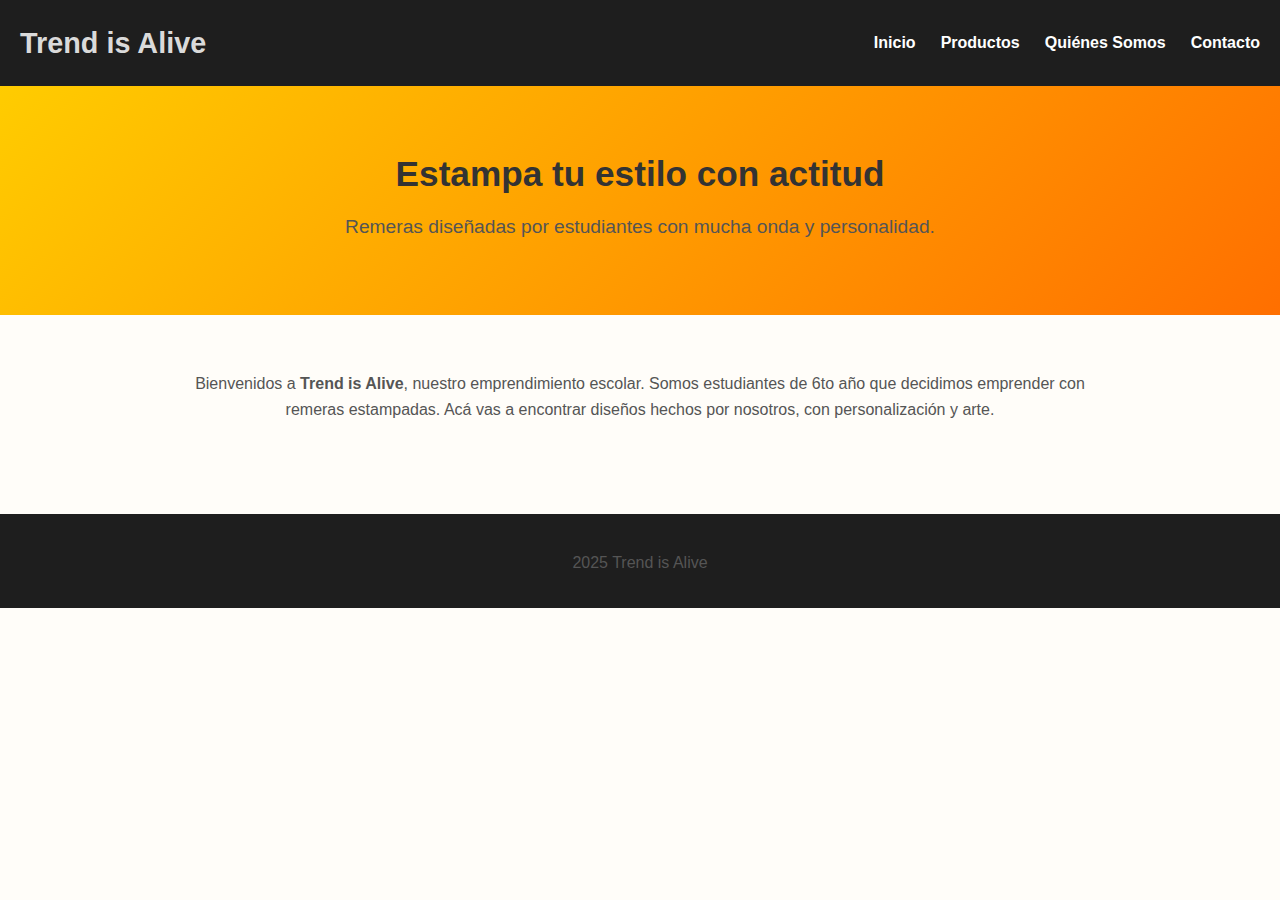
<file: index.html>
<!DOCTYPE html>
<html lang="es">

<head>
    <meta charset="UTF-8">
    <title>Inicio | Trend is Alive</title>
    <link rel="stylesheet" href="Estilos.css/Style.css">
    <meta name="viewport" content="width=device-width, initial-scale=1.0">
</head>

<style>
body {
  margin: 0;
  font-family: 'Segoe UI', sans-serif;
  background-color: #fffdf9;
  color: #333;
}

header {
  background-color: #1e1e1e;
  color: #ffcc00;
  padding: 20px;
  display: flex;
  justify-content: space-between;
  align-items: center;
  flex-wrap: wrap;
}

header h1 {
  margin: 0;
  font-size: 1.8rem;
}

nav {
  display: flex;
  flex-wrap: wrap;
  gap: 10px;
}

nav a {
  color: white;
  text-decoration: none;
  margin-left: 15px;
  font-weight: bold;
}

nav a:hover {
  text-decoration: underline;
}

.banner {
  background: linear-gradient(135deg, #ffcc00, #ff6f00);
  color: #fff;
  padding: 60px 20px;
  text-align: center;
}

.banner h2 {
  font-size: 2.2rem;
  margin: 0;
}

.banner p {
  font-size: 1.2rem;
  margin-top: 10px;
}

.contenido {
  padding: 40px 20px;
  max-width: 900px;
  margin: auto;
  text-align: center;
  font-size: 1.1rem;
}

footer {
  background-color: #1e1e1e;
  color: white;
  text-align: center;
  padding: 20px;
  margin-top: 40px;
}

/* 🔽 MEDIA QUERIES para pantallas pequeñas */
@media (max-width: 768px) {
  header {
    flex-direction: column;
    align-items: flex-start;
  }

  nav {
    justify-content: center;
    margin-top: 10px;
  }

  .banner h2 {
    font-size: 1.6rem;
  }

  .banner p {
    font-size: 1rem;
  }

  .contenido {
    font-size: 1rem;
    padding: 30px 15px;
  }

  nav a {
    margin-left: 0;
    margin-right: 10px;
  }
}

@media (max-width: 480px) {
  .banner h2 {
    font-size: 1.3rem;
  }

  .banner p {
    font-size: 0.95rem;
  }

  header h1 {
    font-size: 1.5rem;
  }

  nav {
    flex-direction: column;
    align-items: flex-start;
  }

  nav a {
    margin: 5px 0;
  }
}
</style>

<body>
    <header>
        <h1>Trend is Alive</h1>
        <nav>
            <a href="index.html">Inicio</a>
            <a href="productos.html">Productos</a>
            <a href="quienes somos.html">Quiénes Somos</a>
            <a href="contacto.html">Contacto</a>
        </nav>
    </header>

    <section class="banner">
        <h2>Estampa tu estilo con actitud</h2>
        <p>Remeras diseñadas por estudiantes con mucha onda y personalidad.</p>
    </section>

    <section class="contenido">
        <p>Bienvenidos a <strong>Trend is Alive</strong>, nuestro emprendimiento escolar. Somos estudiantes de 6to año
            que decidimos emprender con remeras estampadas. Acá vas a encontrar diseños hechos por nosotros, con personalización y arte.</p>
    </section>

    <footer>
        <p>2025 Trend is Alive</p>
    </footer>
</body>

</html>
</file>
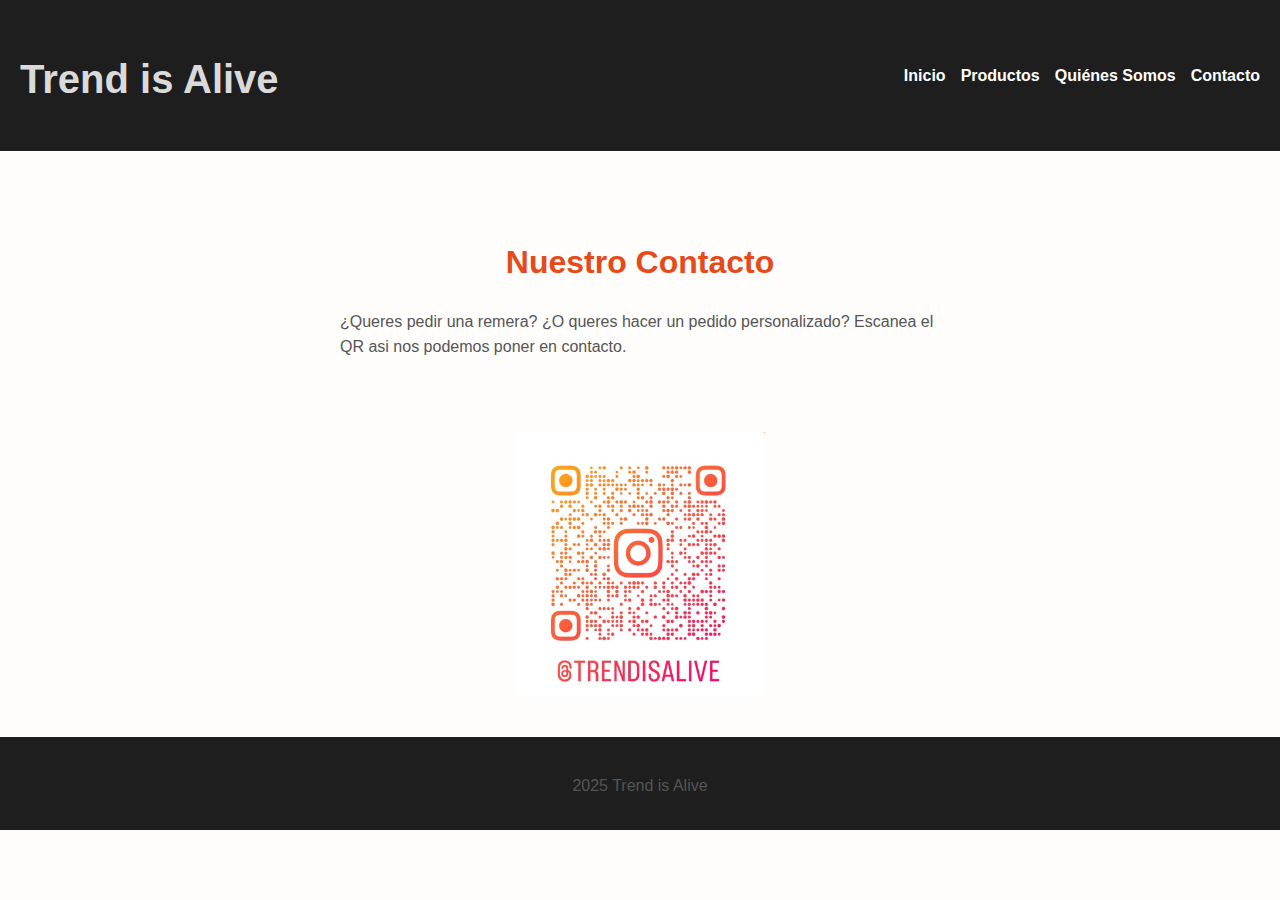
<file: contacto.html>
<!DOCTYPE html>
<html lang="es">

<head>
    <meta charset="UTF-8">
    <title>Contacto | Trend is Alive</title>
    <link rel="stylesheet" href="contacto.html">
    <link rel="stylesheet" href="Estilos.css/Style.css">
</head>
<style>
  body {
    margin: 0;
    font-family: 'Segoe UI', sans-serif;
    background-color: #fefdfc;
    color: #444;
  }

  header {
    background-color: #1e1e1e;
    color: #ff7043;
    padding: 20px;
    display: flex;
    justify-content: space-between;
    align-items: center;
    flex-wrap: wrap;
  }

  nav {
    display: flex;
    flex-wrap: wrap;
    gap: 15px;
  }

  nav a {
    color: white;
    text-decoration: none;
    font-weight: bold;
  }

  nav a:hover {
    text-decoration: underline;
  }

  .contenido {
    padding: 60px 20px;
    max-width: 600px;
    margin: auto;
    font-size: 1.1rem;
  }

  .contenido h2 {
    color: #e64a19;
    text-align: center;
    margin-bottom: 20px;
    font-size: 2rem;
  }

  form {
    display: flex;
    flex-direction: column;
  }

  input,
  textarea {
    margin-bottom: 15px;
    padding: 12px;
    font-size: 1rem;
    border: 1px solid #ccc;
    border-radius: 8px;
    transition: border-color 0.3s ease;
  }

  input:focus,
  textarea:focus {
    border-color: #e64a19;
    outline: none;
  }

  button {
    background-color: #e64a19;
    color: white;
    border: none;
    padding: 12px;
    border-radius: 8px;
    cursor: pointer;
    font-size: 1rem;
  }

  button:hover {
    background-color: #d84315;
  }

  footer {
    background-color: #1e1e1e;
    color: white;
    text-align: center;
    padding: 20px;
    margin-top: 40px;
  }

  .container {
    display: flex;
    justify-content: center;
    align-items: center;
    flex-wrap: wrap;
  }

  /* MEDIA QUERIES */

  /* Tablets */
  @media (max-width: 900px) {
    .contenido {
      padding: 40px 15px;
      font-size: 1rem;
    }

    header {
      flex-direction: column;
      align-items: flex-start;
    }

    nav {
      justify-content: center;
      margin-top: 10px;
    }
  }

  /* Móviles */
  @media (max-width: 600px) {
    .contenido {
      padding: 30px 10px;
      font-size: 0.95rem;
    }

    .contenido h2 {
      font-size: 1.5rem;
    }

    input,
    textarea {
      font-size: 0.95rem;
      padding: 10px;
    }

    button {
      font-size: 0.95rem;
      padding: 10px;
    }

    header {
      flex-direction: column;
      align-items: center;
      text-align: center;
    }

    nav {
      flex-direction: column;
      align-items: center;
      gap: 10px;
    }

    .container {
      flex-direction: column;
      padding: 10px;
    }
  }
</style>
<body>
    <header>
        <h1>Trend is Alive</h1>
        <nav>
            <a href="index.html">Inicio</a>
            <a href="productos.html">Productos</a>
            <a href="quienes somos.html">Quiénes Somos</a>
            <a href="contacto.html">Contacto</a>
        </nav>
    </header>

    <section class="contenido">
        <h2>Nuestro Contacto</h2>
        <p>¿Queres pedir una remera? ¿O queres hacer un pedido personalizado? Escanea el QR asi nos podemos poner en
            contacto.</p>



        </form>
    </section>
    <div class="container"><img src="img/0e1bff58-b3ff-4fe6-ac92-f3fd1e056410 (1).jpg" alt="QR" width="250"></div>

    <footer>
        <p>2025 Trend is Alive</p>
    </footer>

</body>

</html>
</file>
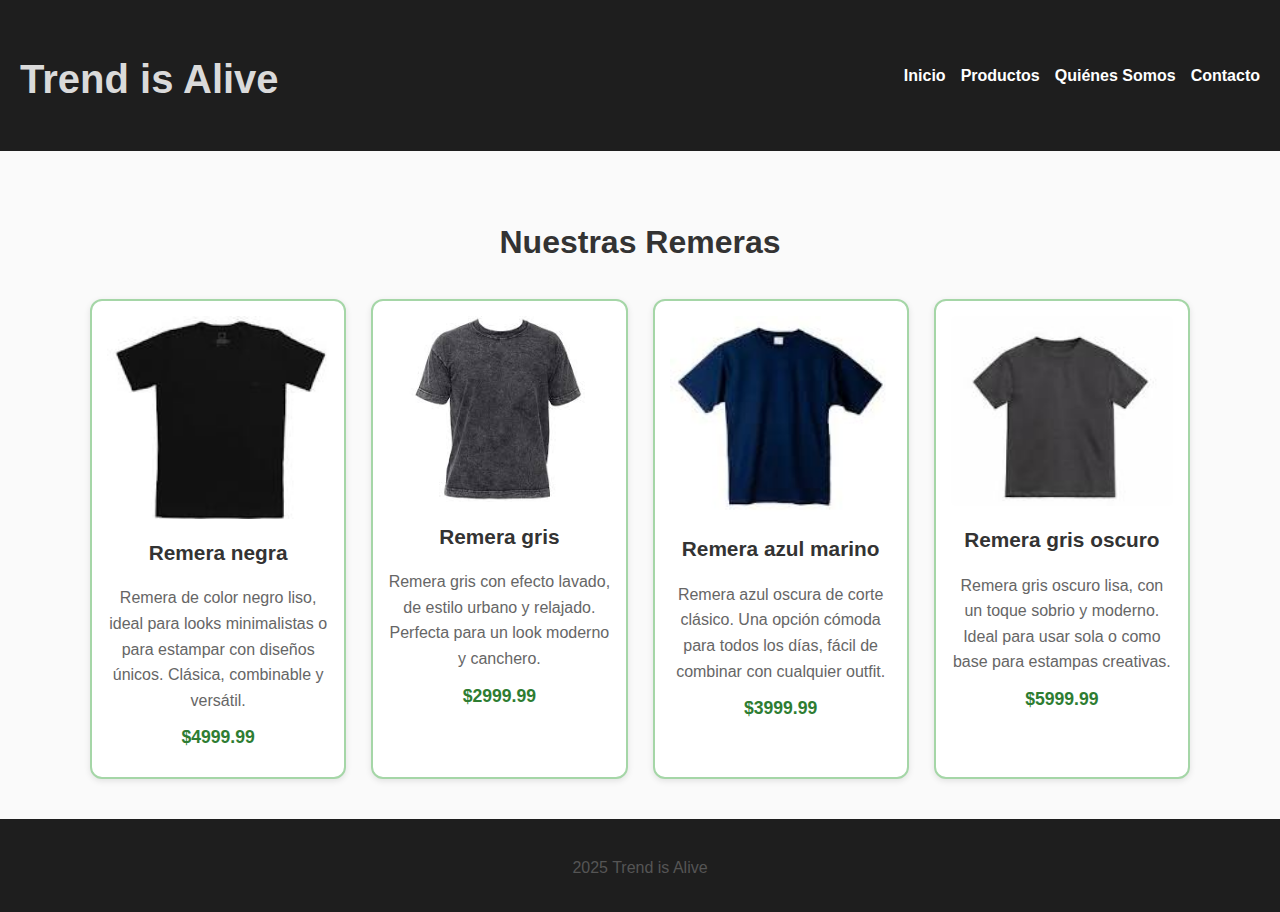
<file: productos.html>
<!DOCTYPE html>
<html lang="es">

<head>
    <meta charset="UTF-8">
    <title>Productos | Trend is Alive</title>
    <link rel="stylesheet" href="productos.html">
    <link rel="stylesheet" href="Estilos.css/Style.css">
</head>
<style>
  body {
      margin: 0;
      font-family: 'Segoe UI', sans-serif;
      background-color: #fafafa;
      color: #222;
  }

  header {
      background-color: #1e1e1e;
      color: #4caf50;
      padding: 20px;
      display: flex;
      justify-content: space-between;
      align-items: center;
      flex-wrap: wrap;
  }

  nav {
      display: flex;
      flex-wrap: wrap;
      gap: 15px;
  }

  nav a {
      color: white;
      text-decoration: none;
      font-weight: bold;
  }

  nav a:hover {
      text-decoration: underline;
  }

  .contenido {
      padding: 40px;
      max-width: 1100px;
      margin: auto;
  }

  .contenido h2 {
      text-align: center;
      margin-bottom: 30px;
      font-size: 2rem;
  }

  .productos {
      display: grid;
      grid-template-columns: repeat(auto-fit, minmax(250px, 1fr));
      gap: 25px;
  }

  .producto {
      background-color: white;
      border: 2px solid #a5d6a7;
      padding: 15px;
      border-radius: 12px;
      text-align: center;
      box-shadow: 0 2px 6px rgba(0,0,0,0.1);
  }

  .producto img {
      width: 100%;
      border-radius: 6px;
  }

  .producto h3 {
      margin: 10px 0;
      color: #333;
  }

  .producto p {
      color: #666;
      margin-bottom: 10px;
  }

  .producto .precio {
      font-weight: bold;
      margin-bottom: 10px;
      color: #2e7d32;
  }

  .producto button {
      background-color: #388e3c;
      color: white;
      border: none;
      padding: 8px 12px;
      border-radius: 6px;
      cursor: pointer;
      transition: background-color 0.3s ease;
  }

  .producto button:hover {
      background-color: #2e7d32;
  }

  footer {
      background-color: #1e1e1e;
      color: white;
      text-align: center;
      padding: 20px;
  }

  /* MEDIA QUERIES */

  /* Tablets */
  @media (max-width: 900px) {
      .contenido {
          padding: 30px 20px;
      }

      .productos {
          grid-template-columns: repeat(2, 1fr);
      }

      header {
          flex-direction: column;
          align-items: flex-start;
      }

      nav {
          justify-content: center;
          margin-top: 10px;
      }
  }

  /* Teléfonos móviles */
  @media (max-width: 600px) {
      .contenido {
          padding: 20px 10px;
      }

      .productos {
          grid-template-columns: 1fr;
      }

      header {
          flex-direction: column;
          align-items: center;
          text-align: center;
      }

      nav {
          flex-direction: column;
          gap: 10px;
          align-items: center;
      }

      .contenido h2 {
          font-size: 1.5rem;
      }
  }
</style>
<body>
    <header>
        <h1>Trend is Alive</h1>
        <nav>
            <a href="index.html">Inicio</a>
            <a href="productos.html">Productos</a>
            <a href="quienes somos.html">Quiénes Somos</a>
            <a href="contacto.html">Contacto</a>
        </nav>
    </header>

    <section class="contenido">
        <h2>Nuestras Remeras</h2>
        <div class="productos">
            <section class="productos">
                <div class="producto"> <img src="img/descarga.jpg" alt="Producto 1">
                    <h3>Remera negra</h3>
                    <p>Remera de color negro liso, ideal para looks minimalistas o para estampar con diseños únicos. Clásica, combinable y versátil.</p>
                    <div class="precio">$4999.99</div>
                </div>
                <div class="producto"> <img src="img/descarga (3).jpg" alt="Producto 2">
                    <h3>Remera gris</h3>
                    <p>Remera gris con efecto lavado, de estilo urbano y relajado. Perfecta para un look moderno y canchero.</p>
                    <div class="precio">$2999.99</div>
                </div>
                <div class="producto"> <img src="img/descarga (2).jpg" alt="Producto 3">
                    <h3>Remera azul marino</h3>
                    <p>Remera azul oscura de corte clásico. Una opción cómoda para todos los días, fácil de combinar con cualquier outfit.</p>
                    <div class="precio">$3999.99</div>
                </div>
                <div class="producto"> <img src="img/descarga (1).jpg" alt="Producto 4">
                    <h3>Remera gris oscuro</h3>
                    <p>Remera gris oscuro lisa, con un toque sobrio y moderno. Ideal para usar sola o como base para estampas creativas.</p>
                    <div class="precio">$5999.99</div>
                </div>
            </section>
        </div>
    </section>

    <footer>
        <p>2025 Trend is Alive</p>
    </footer>
</body>

</html>
</file>
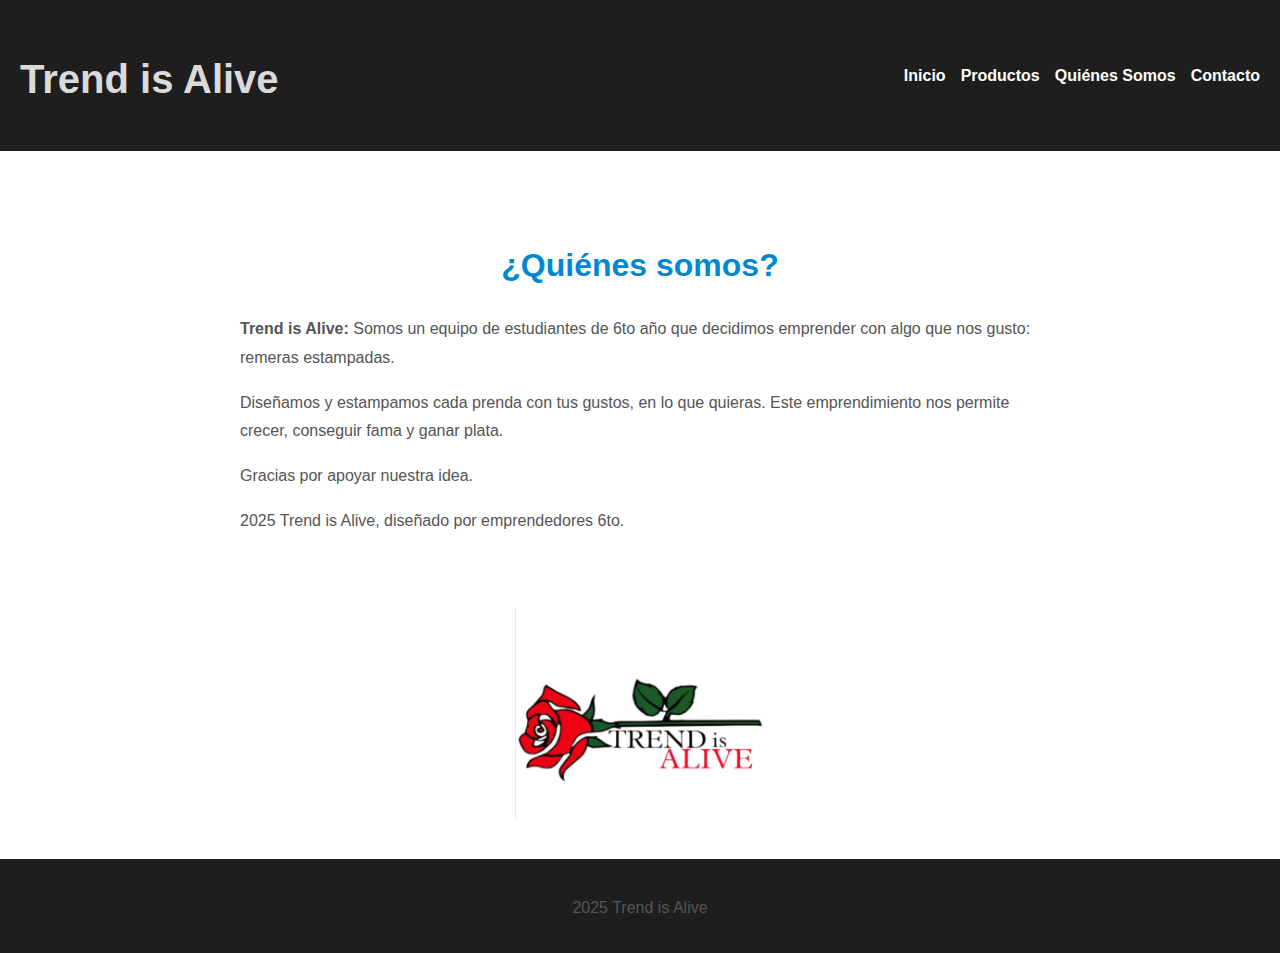
<file: quienes somos.html>
<!DOCTYPE html>
<html lang="es">

<head>
    <meta charset="UTF-8">
    <title>Quiénes Somos | Trend is Alive</title>
    <link rel="stylesheet" href="quienes somos.html">
    <link rel="stylesheet" href="Estilos.css/Style.css">
</head>
<style>
  body {
    margin: 0;
    font-family: 'Segoe UI', sans-serif;
    background-color: #ffffff;
    color: #333;
  }

  header {
    background-color: #1e1e1e;
    color: #03a9f4;
    padding: 20px;
    display: flex;
    justify-content: space-between;
    align-items: center;
    flex-wrap: wrap;
  }

  nav {
    display: flex;
    flex-wrap: wrap;
    gap: 15px;
  }

  nav a {
    color: white;
    text-decoration: none;
    font-weight: bold;
  }

  nav a:hover {
    text-decoration: underline;
  }

  .contenido {
    padding: 60px 20px;
    max-width: 800px;
    margin: auto;
    line-height: 1.8;
    font-size: 1.1rem;
  }

  .contenido h2 {
    color: #0288d1;
    margin-bottom: 20px;
    font-size: 2rem;
  }

  footer {
    background-color: #1e1e1e;
    color: white;
    text-align: center;
    padding: 20px;
    margin-top: 40px;
  }

  .container {
    display: flex;
    justify-content: center;
    align-items: center;
  }

  /* MEDIA QUERIES */

  /* Tablets */
  @media (max-width: 900px) {
    .contenido {
      padding: 40px 15px;
      font-size: 1rem;
    }

    header {
      flex-direction: column;
      align-items: flex-start;
    }

    nav {
      justify-content: center;
      margin-top: 10px;
    }
  }

  /* Móviles */
  @media (max-width: 600px) {
    .contenido {
      padding: 30px 10px;
      font-size: 0.95rem;
    }

    header {
      flex-direction: column;
      align-items: center;
      text-align: center;
    }

    nav {
      flex-direction: column;
      align-items: center;
      gap: 10px;
    }

    .contenido h2 {
      font-size: 1.5rem;
    }

    .container {
      flex-direction: column;
      padding: 10px;
    }
  }
</style>

<body>
    <header>
        <h1>Trend is Alive</h1>
        <nav>
            <a href="index.html">Inicio</a>
            <a href="productos.html">Productos</a>
            <a href="quienes somos.html">Quiénes Somos</a>
            <a href="contacto.html">Contacto</a>
        </nav>
    </header>

    <section class="contenido">
        <h2>¿Quiénes somos?</h2>
        <p><strong>Trend is Alive:</strong> Somos un equipo de estudiantes de 6to año que decidimos emprender con algo
            que nos gusto: remeras estampadas.</p>

        <p>Diseñamos y estampamos cada prenda con tus gustos, en lo que quieras. Este emprendimiento nos permite crecer,
            conseguir fama y ganar plata.</p>

        <p>Gracias por apoyar nuestra idea.</p>

        <p>2025 Trend is Alive, diseñado por emprendedores 6to.</p>
    </section>

    <div class="container"><img src="img/25ed9346-a45d-4539-9f87-6ef8bb412335.jpg" alt="Logo" width="250"></div>
    <footer>
        <p>2025 Trend is Alive</p>
    </footer>
</body>

</html>
</file>
<file: Estilos.css/Style.css>
body {
  font-family: 'Segoe UI', 'Helvetica Neue', sans-serif;
  color: #222;
  font-size: 16px;
  line-height: 1.6;
}

h1 {
  font-family: 'Gill Sans', 'Gill Sans MT', Calibri, 'Trebuchet MS', sans-serif;
  font-size: 2.5rem;
  font-weight: 700;
  margin-bottom: 20px;
  color: #dadada;
  text-align: center;
}

h2 {
  font-family: Arial, Helvetica, sans-serif;
  font-size: 2rem;
  font-weight: 600;
  margin-bottom: 15px;
  color: #333;
  text-align: center;
}

h3 {
  font-family: 'Lucida Sans', 'Lucida Sans Regular', 'Lucida Grande', 'Lucida Sans Unicode', Geneva, Verdana, sans-serif;
  font-size: 1.3rem;
  font-weight: 600;
  margin-top: 10px;
  margin-bottom: 8px;
  color: #222;
}

p {
  font-family: Verdana, Geneva, Tahoma, sans-serif;
  font-size: 1rem;
  margin-bottom: 12px;
  color: #555;
}

.precio, .destacado {
  font-weight: bold;
  color: #2e7d32;
  font-size: 1.1rem;
}

a {
  color: #0077cc;
  text-decoration: none;
  transition: color 0.3s ease;
}

a:hover {
  color: #004a99;
  text-decoration: underline;
}

small {
  font-size: 0.85rem;
  color: #777;
}

.centrado {
  text-align: center;
}

/* MEDIA QUERIES */

/* Tablets */
@media (max-width: 900px) {
  h1 {
    font-size: 2rem;
  }

  h2 {
    font-size: 1.7rem;
  }

  h3 {
    font-size: 1.1rem;
  }

  body {
    font-size: 15px;
  }
}

/* Móviles */
@media (max-width: 600px) {
  h1 {
    font-size: 1.8rem;
  }

  h2 {
    font-size: 1.5rem;
  }

  h3 {
    font-size: 1rem;
  }

  body {
    font-size: 14px;
  }

  .precio, .destacado {
    font-size: 1rem;
  }

  small {
    font-size: 0.8rem;
  }
}
</file>
